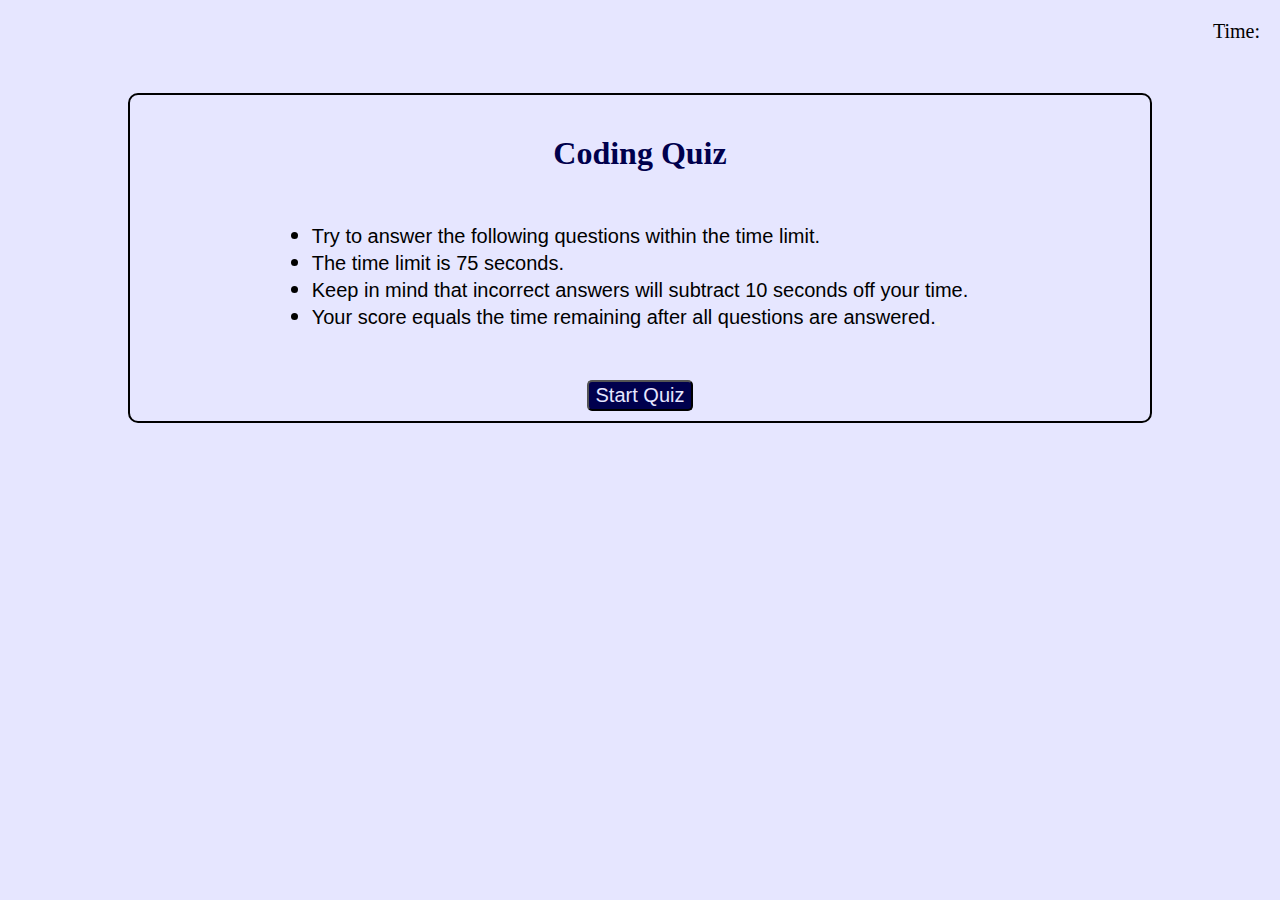
<file: index.html>
<!DOCTYPE html>
<html lang="en">
<head>
  <meta charset="UTF-8">
  <meta http-equiv="X-UA-Compatible" content="IE=edge">
  <meta name="viewport" content="width=device-width, initial-scale=1.0">
  <title>Coding Quiz</title>
  <link rel="stylesheet" href="./assets/css/style.css">
</head>

<body>
  <header>
    <!--View high scores link, upper left corner. Get info from local storage-->
    <div id="hs-list">
        <!--<button id="view-hs">View High Scores</p>-->
        <h3 id="hs-title" class="hide">High Scores:</h3>
        <div class="hs-style">
           <ol id="high-scores"></ol>
        </div>
    </div>

    <!--Timer, upper right corner-->
    <div id="timer">Time:</div>

  </header>
  
  <main class="quiz-card">
    <div id="upper">
      <!--Coding Quiz headline/Questions-->
      <h1 class="intro-questions">Coding Quiz</h1>
    </div>

    <div id="middle">
      <!--Instructions/Answer options-->
      <ul id="intro-answers">
        <li class="options">
          <button class= initial-btn id="option1-btn">Try to answer the following questions within the time limit.</button>
        </li>
        <li class="options">
          <button class= initial-btn id="option2-btn">The time limit is 75 seconds.</button>
        </li>
        <li class="options">
          <button class= initial-btn id="option3-btn">Keep in mind that incorrect answers will subtract 10 seconds off your time.</button>
        </li>
        <li class="options">
          <button class= initial-btn id="option4-btn">Your score equals the time remaining after all questions are answered.</button><button></button></li>
            
      </ul>
    </div>

    <div id="lower">
      <!--Start button/ Correct/Incorrect statement-->
      <button id="start-button" class="btn">Start Quiz</button>
      <button id="play-again" class="hide" onClick="document.location.reload(true)">Start Quiz Again</button>
    </div>

    <div id="lower-lower" class="hide">
      <form id="score-form" class="input-form">
        <label for="initials">Enter your initials:</label>
        <input type="text" name="initials" class="input-form"></input>
        <button class="btn" id="submit-btn" type="submit">Submit</button>
      </form>
    </div>

  </main>


  <script src="./assets/js/script.js"></script>
</body>
</html>
</file>
<file: assets/css/style.css>
* {
  box-sizing: border-box;
  padding: 0;
  margin: 0;
}

body {
  background-color: #e6e6ff;
}

header {
  display: flex;
  justify-content: space-between;
  font-size: 20px;
  margin: 20px 20px 20px 50px;
}

.hide {
  display: none;
}

.quiz-card {
  display: flex;
  flex-direction: column;
  align-items: center;
  border: 2px double black;
  border-radius: 10px;
  width: 80%;
  margin: 50px auto;
}

.quiz-card div {
  margin-top: 30px;
  padding: 10px 30px 10px 30px;
}
.options {
  font-size: 24px;
}
.intro-questions {
  color:#00004d;
  
}

.initial-btn {
  font-size: 20px;
  border: none;
  background-color: #e6e6ff;
}

.answer-btns {
  border: 1px solid #00004d;
  border-radius: 5px;
  padding: 10px 20px;
  margin-bottom: 10px;
  font-size: 20px;
  background-color: #ffffff;
  color: #00004d;
}
.answer-btns:hover {
  background-color:#00004d;
  color: #ffffff;

}
 .correct-incorrect {
   font-size: 22px;
 }

 .input-form {
   width: 50%;
   background-color: #e6e6ff;
   margin: 0 auto;

 }
 .input-form input {
   background-color: #ffffff;
   height: 26px;
   margin: 10px 0;
 }

 .input-form label {
   font-size: 22px;
 }

 .btn, #submit-btn, #view-hs, #play-again {
    font-size: 20px;
    background-color: #00004d;
    color: #e6e6ff;
    padding: 2px 7px;
    border-radius: 5px;
 }

 .hs-list-item {
  background-color: #e6e6ff;
  height: 26px;
  margin: 10px 0;
  width: 100%
 }
</file>
